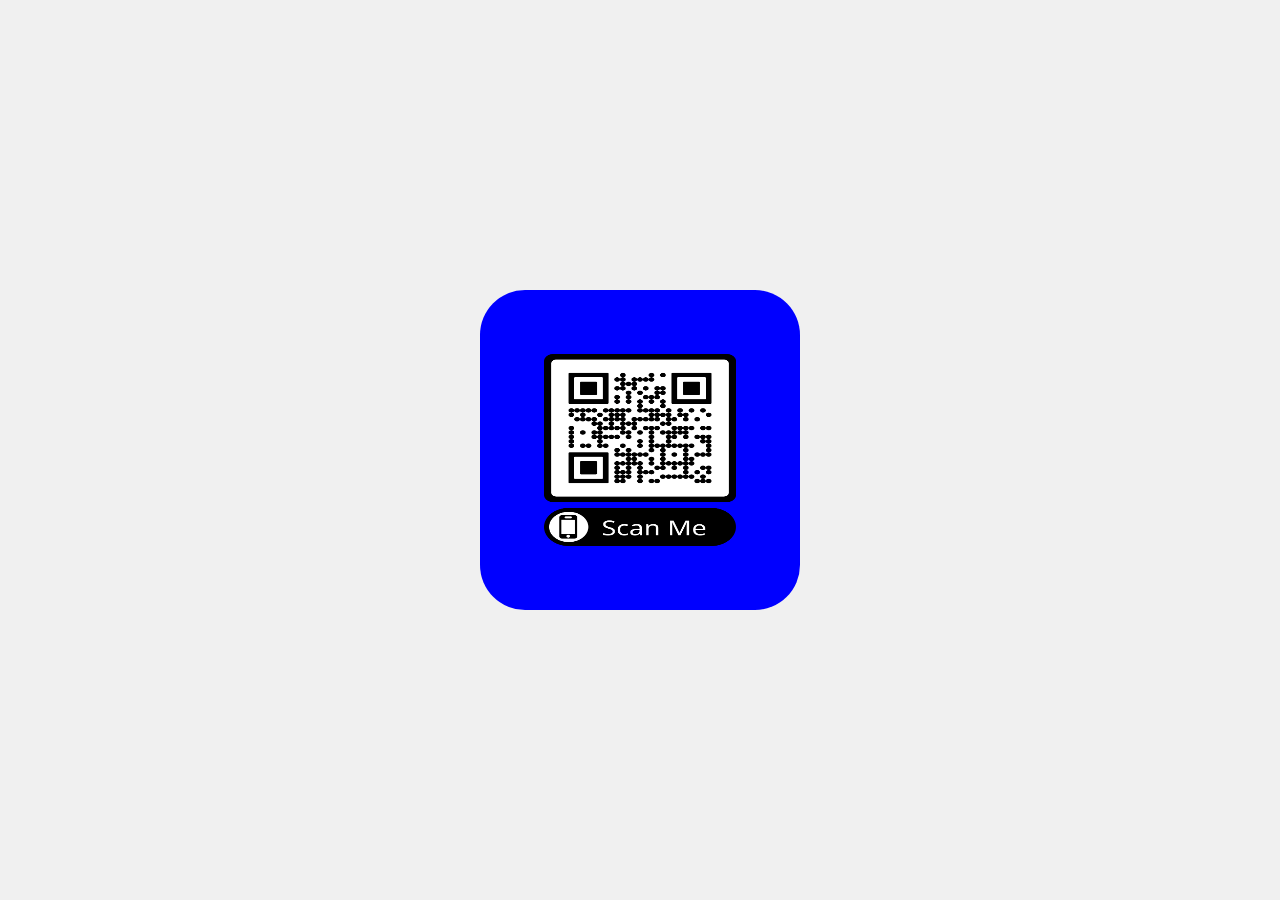
<file: index.html>
<!DOCTYPE html>
<html lang="en">
<head>
    <meta charset="UTF-8">
    <meta name="viewport" content="width=device-width, initial-scale=1.0">
    <title>Document</title>
    <link rel="stylesheet" href="style.css">
</head>
<body>
    <div class="qr">
       <a href="https://media.newyorker.com/photos/59095bb86552fa0be682d9d0/master/pass/Monkey-Selfie.jpg"><img src="frame.png" alt=""></a>
    </div>
</body>
</html>
</file>
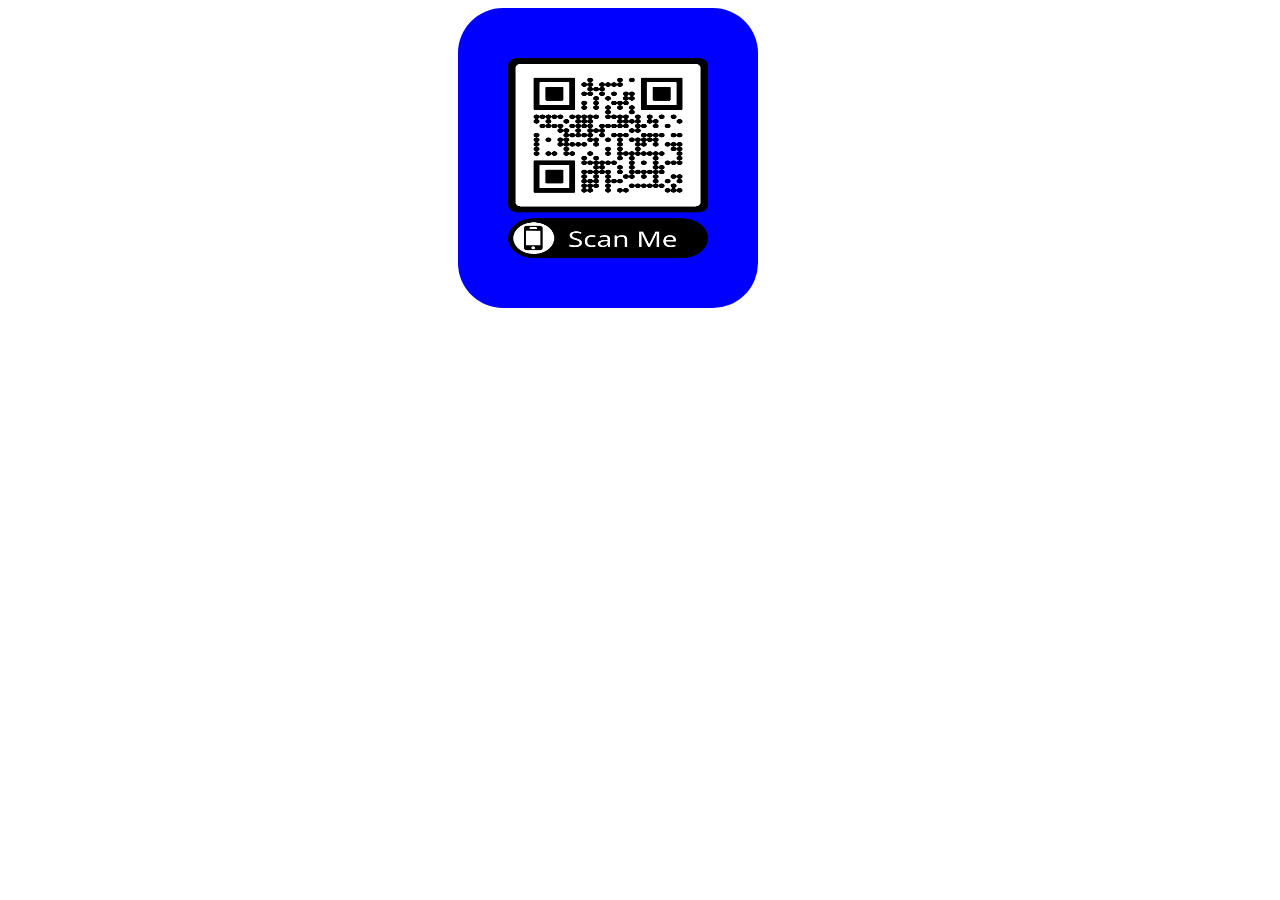
<file: main.html>
<!DOCTYPE html>
<html lang="en">
<head>
    <meta charset="UTF-8">
    <meta name="viewport" content="width=device-width, initial-scale=1.0">
    <title>Document</title>
    <link rel="stylesheet" href="main.css">
</head>
<body>
    <div class="qr">
        <img src="frame.png" alt="">
    </div>
</body>
</html>
</file>
<file: style.css>
/* Container centers QR code */
body {
  display: flex;
  justify-content: center;
  align-items: center;
  height: 100vh;
  margin: 0;
  background-color: #f0f0f0;
}

.qr {
  width: 30vw;   /* width relative to viewport */
  height: 30vw;  /* keep it square */
  max-width: 400px;  /* prevent it from getting too huge */
  max-height: 400px;
  padding: 5%;    /* proportional padding */
  background-color: blue;
  border: none;
  border-radius: 45px;
  box-sizing: border-box;
}

img {
  width: 100%;
  height: 100%;
  display: block;
}

/* Smaller screens (phones) */
@media (max-width: 600px) {
  .qr {
    width: 50vw;
    height: 50vw;
    padding: 10%;
  }
}

/* Medium screens (tablets) */
@media (min-width: 601px) and (max-width: 1024px) {
  .qr {
    width: 35vw;
    height: 35vw;
    padding: 7%;
  }
}

/* Large screens (desktops) */
@media (min-width: 1025px) {
  .qr {
    width: 25vw;
    height: 25vw;
    padding: 5%;
  }
}
</file>
<file: main.css>
.qr{
    width: 200px;
    height: 200px;
    margin-left: 450px;
    background-color: blue;
    padding: 50px;
    border: none;
    border-radius: 45px;
}

img{
    width: 100%;
    height: 100%;
}
</file>
